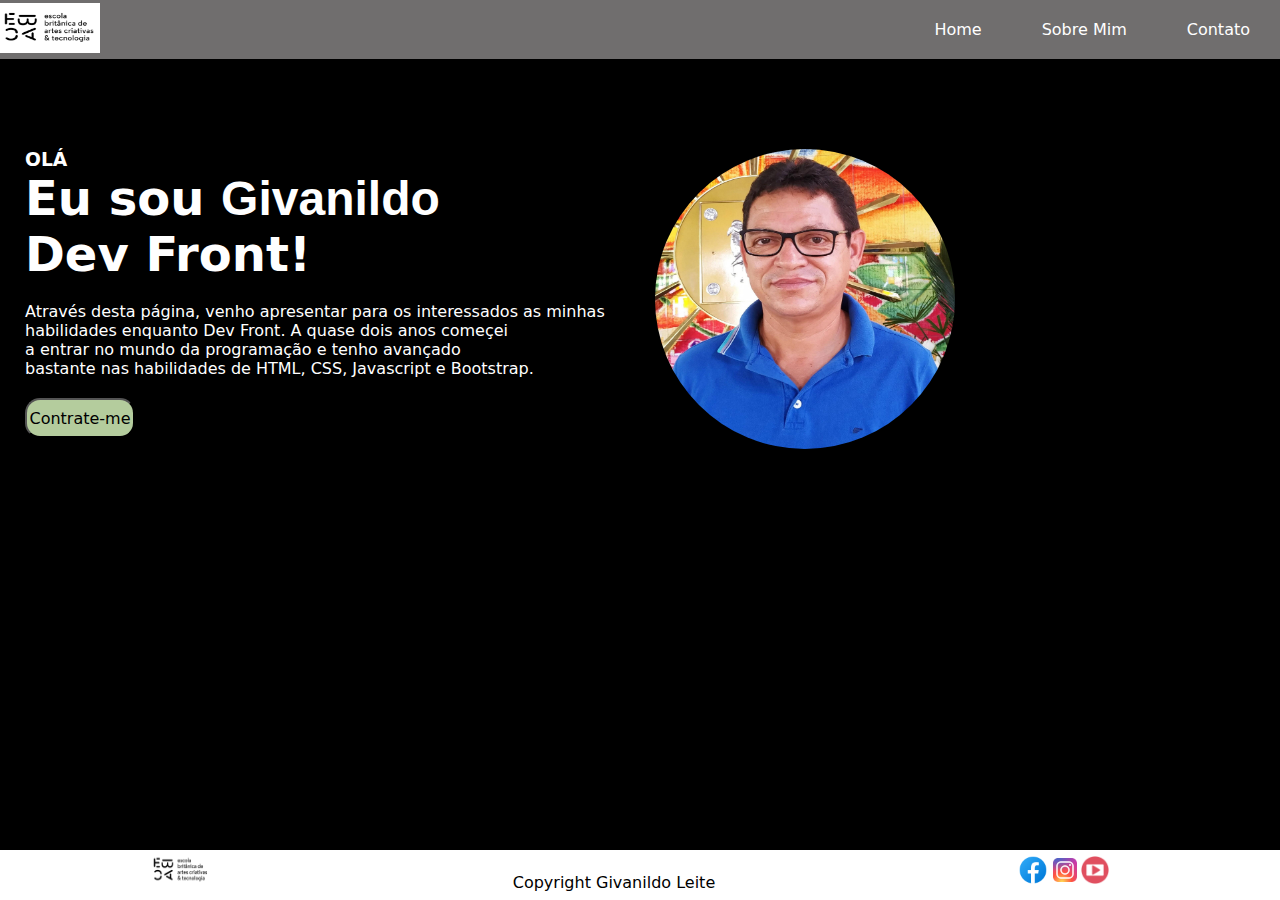
<file: html-css/index.html>
<!DOCTYPE html>
<html lang="pt-BR">
<head>
    <meta charset="UTF-8">
    <meta http-equiv="X-UA-Compatible" content="IE=edge">
    <meta name="viewport" content="width=device-width, initial-scale=1.0">
    <title>Portifólio</title>
   <link rel="stylesheet" href="style.css">
</head>
<body>
   <header class="top">
    <a href="https://ebaconline.com.br/about-us"><img src="imagens/logo ebac.png" width="100" height="50" alt=""></a>
        <nav class="menu">
            <ul>
                <li><a href="#">Home</a></li>
                <li><a href="file:///C:/Users/windows10/Desktop/PROJETO%20INTERNET/PROJETOS/exerc%C3%ADcio-m%C3%B3dulo09/sobre%20mim.html">Sobre Mim</a></li>
                <li><a href="file:///C:/Users/windows10/Desktop/PROJETO%20INTERNET/PROJETOS/exerc%C3%ADcio-m%C3%B3dulo09/contato.html">Contato</a></li>
            </ul>
        </nav>
   </header>
    <main class="container">
        <section>
            <div>
                <h3>OLÁ</h3>
                <h2>Eu sou <span>Givanildo</span></h2>
                <h2>Dev Front!</h2>
                <p>Através desta página, venho apresentar para os interessados as minhas <br/> habilidades enquanto Dev Front. A quase dois anos começei<br/> a entrar no mundo da programação e tenho avançado <br/> bastante nas habilidades de HTML, CSS, Javascript e Bootstrap.</p>
            </div>
            <a href="file:///C:/Users/windows10/Desktop/PROJETO%20INTERNET/PROJETOS/exerc%C3%ADcio-m%C3%B3dulo09/contato.html#"><button class="hire-me">Contrate-me</button></a>
        </section>
        <section class="profile">
            <div>
                <img src="imagens/Foto Branco Leite.jpg" width="300" height="300" alt="">
            </div>
        </section>
    </main>
    <footer>
        <div class="footer-container">
            <a href="https://ebaconline.com.br/about-us"><img  src="imagens/logo ebac.png" width="60"  height="40" alt=""></a>
            <p>Copyright Givanildo Leite</p>
            <ul class="redes">
                <li><a href="https://facebook.com/givanildo.oliveiraleite"><img src="imagens/icons8-facebook-novo-48.png" width="32" height="32" ></a></li>
                <li><a href="https://www.instagram.com/givanildooliveiraleite/"><img src="imagens/icons8-instagram-48.png" width="32" height="32"></a></li>
                <li><a href="https://www.youtube.com/channel/UC2_M6VQa0bRbEvBJsdZXMDw"><img src="imagens/icons8-reproduzir-youtube-64.png" width="28" height="28"></a></li>
            </ul>
          
        </div>
    </footer>
</body>
</html>
</file>
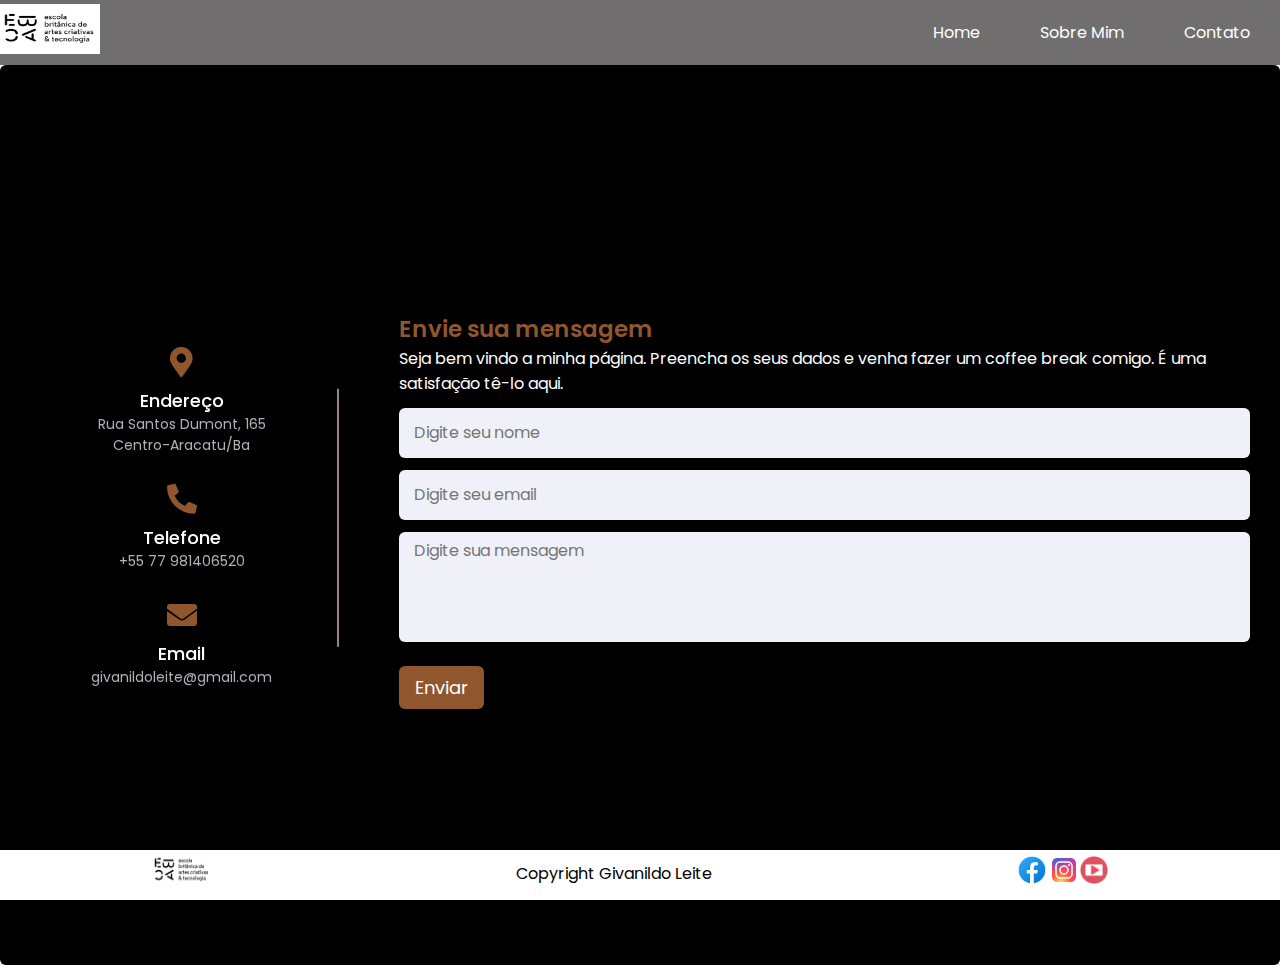
<file: html-css/contato.html>
<!DOCTYPE html>
<html lang="en">
  <head>
    <meta charset="UTF-8" />
    <meta http-equiv="X-UA-Compatible" content="IE=edge" />
    <meta name="viewport" content="width=device-width, initial-scale=1.0" />
    
    <link
      rel="stylesheet"
      href="https://cdnjs.cloudflare.com/ajax/libs/font-awesome/5.15.2/css/all.min.css"
    />
    <link rel="stylesheet" href="contato.css">
    <title>Formulário de Contato</title>
  </head>
  <body>
    <header class="top">
      <a href="https://ebaconline.com.br/about-us"><img src="imagens/logo ebac.png" width="100" height="50" alt=""></a>
          <nav class="menu">
              <ul>
                  <li><a href="file:///C:/Users/windows10/Desktop/PROJETO%20INTERNET/PROJETOS/exerc%C3%ADcio-m%C3%B3dulo09/index.html">Home</a></li>
                  <li><a href="file:///C:/Users/windows10/Desktop/PROJETO%20INTERNET/PROJETOS/exerc%C3%ADcio-m%C3%B3dulo09/sobre%20mim.html">Sobre Mim</a></li>
                  <li><a href="#">Contato</a></li>
              </ul>
          </nav>
    </header>
    <div class="container">
      <div class="content">
        <div class="left-side">
          <div class="address details">
            <i class="fas fa-map-marker-alt"></i>
            <div class="topic">Endereço</div>
            <div class="text-one">Rua Santos Dumont, 165</div>
            <div class="text-two">Centro-Aracatu/Ba</div>
          </div>
          <div class="phone details">
            <i class="fas fa-phone-alt"></i>
            <div class="topic">Telefone</div>
            <div class="text-one">+55 77 981406520</div>
            
          </div>
          <div class="email details">
            <i class="fas fa-envelope"></i>
            <div class="topic">Email</div>
            <div class="text-one">givanildoleite@gmail.com</div>
            
          </div>
        </div>
        <div class="right-side">
          <div class="topic-text">Envie sua mensagem</div>
          <p>
            Seja bem vindo a minha página. Preencha os seus dados e venha fazer um coffee break comigo. É uma satisfação tê-lo aqui.
          </p>
          <form action="#">
            <div class="input-box">
              <input type="text" placeholder="Digite seu nome" />
            </div>
            <div class="input-box">
              <input type="text" placeholder="Digite seu email" />
            </div>
            <div class="input-box message-box">
              <textarea placeholder="Digite sua mensagem"></textarea>
            </div>
            <div class="button">
              <input type="button" value="Enviar" />
            </div>
          </form>
        </div>
      </div>
    </div>
    <footer>
      <div class="footer-container">
          <a href="https://ebaconline.com.br/about-us"><img  src="imagens/logo ebac.png" width="60"  height="40" alt=""></a>
          <p>Copyright Givanildo Leite</p>
          <ul class="redes">
              <li><a href="https://facebook.com/givanildo.oliveiraleite"><img src="imagens/icons8-facebook-novo-48.png" width="32" height="32" ></a></li>
              <li><a href="https://www.instagram.com/givanildooliveiraleite/"><img src="imagens/icons8-instagram-48.png" width="32" height="32"></a></li>
              <li><a href="https://www.youtube.com/channel/UC2_M6VQa0bRbEvBJsdZXMDw"><img src="imagens/icons8-reproduzir-youtube-64.png" width="28" height="28"></a></li>
          </ul>
        
      </div>
  </footer>
  </body>
</html>
</file>
<file: html-css/style.css>
* {
    margin: 0;
    padding: 0;
    box-sizing: border-box;
   font-family: system-ui, -apple-system, BlinkMacSystemFont, 'Segoe UI', Roboto, Oxygen, Ubuntu, Cantarell, 'Open Sans', 'Helvetica Neue', sans-serif;
}

body {
    background-color: #000;
}

header.top {
    display: flex;
    justify-content: space-between ;
    align-items: center;
    background-color: rgb(112, 110, 110);
    position: sticky;
    top: 0;
    
}

.menu ul {
    display: flex;
    justify-content: space-around;
}

.menu ul li {
    display: block;
    padding: 20px;
    font: bold;
    text-decoration: none;
    
    
}

.menu ul li a {
    text-decoration: none;
    color: #fff;
    font: bold;
    border-radius: 10px;
    padding: 5px 10px;
}

.container {
    display: flex;
    flex-direction: row;
    color: #fff;
    margin-top: 70px;
    padding: 20px 5px;
    margin-left: 20px;
}

.profile img {
    border-radius: 50%;
    margin-left: 50px;
}

h2 {
    font-size: 3rem;
}

span {
    font-family: 'Lucida Sans', 'Lucida Sans Regular', 'Lucida Grande', 'Lucida Sans Unicode', Geneva, Verdana, sans-serif;
}

p {
    margin-top: 20px;
}

button {
    margin-top: 20px;
    width: 110px;
    height: 40px;
    border-radius: 15px;
    font-size: 1rem;
    background-color: rgb(180, 204, 157);
}

button:hover {
    background-color: blueviolet;
    cursor: pointer;
    color: #fff;
}

footer{
    background: rgb(255, 255, 255);
    width: 100%;
    height: 50px;
    position: absolute;
    bottom: 0;
    left: 0;
    }

 .footer-container {
        display: flex;
        justify-content: space-around;
        align-items: center;
        
    }

 .redes {
    display: flex;
    list-style: none;
    align-items: center;
    margin-right: 20px;
 }

 .menu a:hover {
    background-color:darkorchid;
 }
 
  @media (max-width: 769px){
   
    .container {
        flex-wrap: wrap;
        width: 200px;
        height: 200px;
    }

    .top {
        display: flex;
        flex-direction: column;
    }

    ul {
        display: flex;
        flex-direction: column;
    }
    
    img {
    
       width: 100%;
       align-items: center;
    }
    h2 {
        font-size: 1rem;
    }
   footer {
    position: fixed;
    bottom: 0;
   } 
  }
  
  @media (max-width: 432px){
    body{
         
         width: 100%;
         min-width: 320px;
     }
 
     .container {
         flex-wrap: wrap;
         width: 200px;
         height: 200px;
     }
 
     .top {
         display: flex;
         flex-direction: column;
     }
 
     ul {
         display: flex;
         flex-direction: column;
     }
     
     img {
     
        width: 100%;
        align-items: center;
     }
     h2 {
         font-size: 1rem;
     }
    footer {
     position: fixed;
    } 
   }
</file>
<file: html-css/contato.css>
@import url('https://fonts.googleapis.com/css2?family=Poppins:wght@200;300;400;500;600;700&display=swap');
*{
  margin: 0;
  padding: 0;
  box-sizing: border-box;
  font-family: "Poppins" , sans-serif;
}

header.top {
    display: flex;
    justify-content: space-between ;
    align-items: center;
    background-color: rgb(112, 110, 110);
    position: sticky;
    top: 0;
    
}

.menu ul {
    display: flex;
    justify-content: space-around;
}

.menu ul li {
    display: block;
    padding: 20px;
    font: bold;
    text-decoration: none;
    
    
}

.menu ul li a {
    text-decoration: none;
    color: #fff;
    font: bold;
    border-radius: 10px;
    padding: 5px 10px;
}


body .container{
  min-height: 100vh;
  width: 100%;
  background-color: #000;
  display: flex;
  align-items: center;
  justify-content: center;
}
.container{
  width: 85%;
 background-color: #000;
  border-radius: 6px;
  padding: 20px 30px 30px 40px;
  box-shadow: 0 5px 10px rgba(0, 0, 0, 0.2);
  color: #fff;
  
}
.container .content{
  display: flex;
  align-items: center;
  justify-content: space-between;
}
.container .content .left-side{
  width: 25%;
  height: 100%;
  display: flex;
  flex-direction: column;
  align-items: center;
  justify-content: center;
  margin-top: 15px;
  position: relative;
}
.content .left-side::before{
  content: '';
  position: absolute;
  height: 70%;
  width: 2px;
  right: -15px;
  top: 50%;
  transform: translateY(-50%);
  background: #98857E;
}
.content .left-side .details{
  margin: 14px;
  text-align: center;
}
.content .left-side .details i{
  font-size: 30px;
  color: #90562E;
  margin-bottom: 10px;
}
.content .left-side .details .topic{
  font-size: 18px;
  font-weight: 500;
}
.content .left-side .details .text-one,
.content .left-side .details .text-two{
  font-size: 14px;
  color: #afafb6;
}


.container .content .right-side{
  width: 75%;
  margin-left: 75px;
}
.content .right-side .topic-text{
  font-size: 23px;
  font-weight: 600;
  color: #90562E;
}
.right-side .input-box{
  height: 50px;
  width: 100%;
  margin: 12px 0;
}
.right-side .input-box input,
.right-side .input-box textarea{
  height: 100%;
  width: 100%;
  border: none;
  outline: none;
  font-size: 16px;
  background: #F0F1F8;
  border-radius: 6px;
  padding: 0 15px;
  resize: none;
}
.right-side .message-box{
  min-height: 110px;
}
.right-side .input-box textarea{
  padding-top: 6px;
}
.right-side .button{
  display: inline-block;
  margin-top: 12px;
}
.right-side .button input[type="button"]{
  color: #fff;
  font-size: 18px;
  outline: none;
  border: none;
  padding: 8px 16px;
  border-radius: 6px;
  background: #90562E;
  cursor: pointer;
  transition: all 0.3s ease;
}
.button input[type="button"]:hover{
  background: #C1AC9C;
}

footer{
    background: rgb(255, 255, 255);
    width: 100%;
    height: 50px;
    position: absolute;
    bottom: 0;
    left: 0;
    }

 .footer-container {
        display: flex;
        justify-content: space-around;
        align-items: center;
        
    }

 .redes {
    display: flex;
    list-style: none;
    align-items: center;
    margin-right: 20px;
 }

 .menu a:hover {
    background-color:darkorchid;
 }


 @media (max-width: 768px) {
  .container{
    width: 90%;
    padding: 30px 40px 40px 35px ;
  }
  .container .content .right-side{
   width: 75%;
   margin-left: 55px;
}
header.top {
  display: flex;
  flex-direction: column;
}

ul {
  display: flex;
  flex-direction: column;
}

footer {
  position: fixed;
  width: 100%;
}

}

@media (max-width: 425px) {
  .container{
    margin: 40px 0;
    height: 100%;
  }
  .container .content{
    flex-direction: column-reverse;
  }
 .container .content .left-side{
   width: 100%;
   flex-direction: row;
   margin-top: 40px;
   justify-content: center;
   flex-wrap: wrap;
 }
 .container .content .left-side::before{
   display: none;
 }
 .container .content .right-side{
   width: 100%;
   margin-left: 0;
 }

}
</file>
